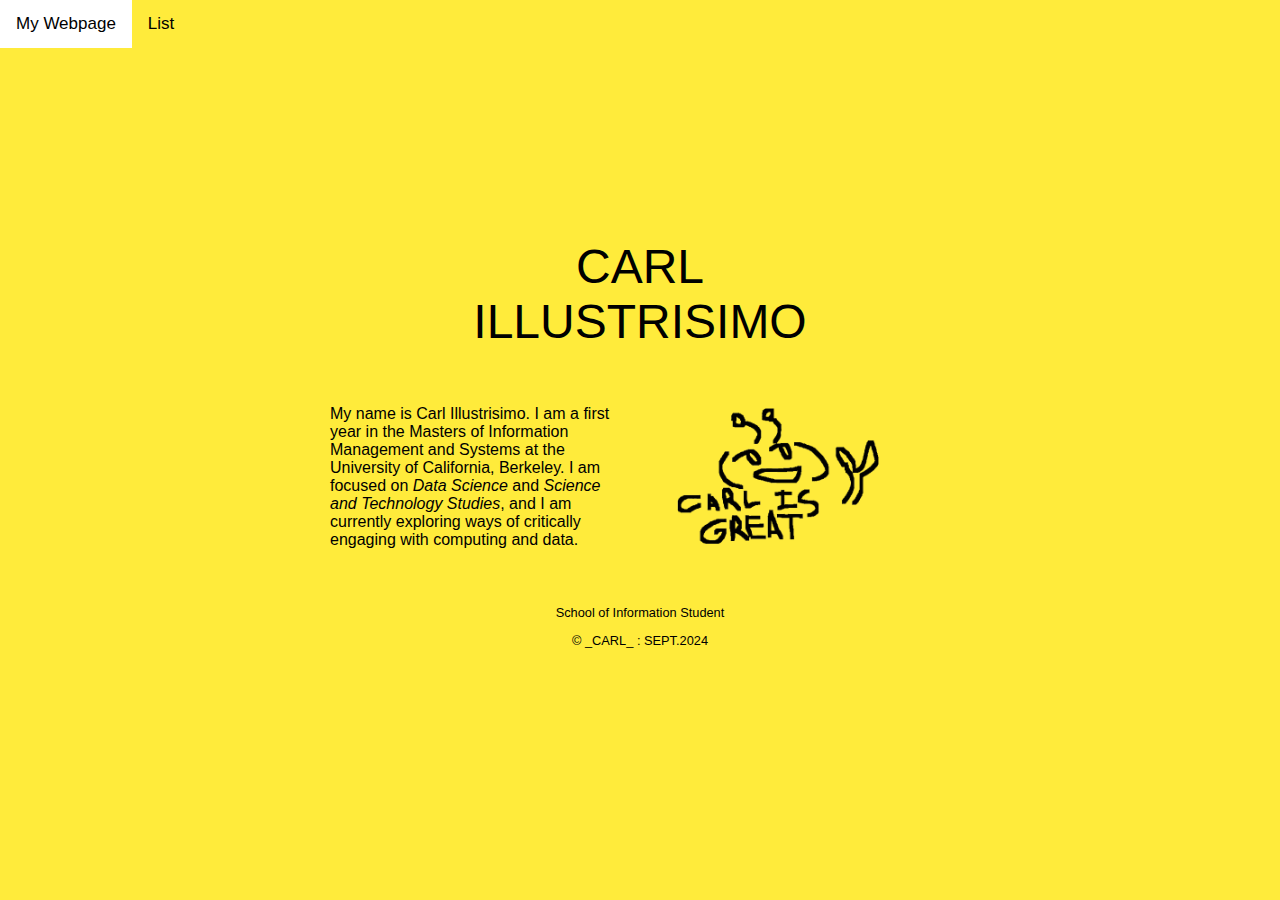
<file: index.html>
<!DOCTYPE html>
<html lang="en">
<head>
    <link rel="stylesheet" href="style.css">
    <meta charset="UTF-8">
    <meta name="viewport" content="width=device-width, initial-scale=1.0">
    <title>Carl's Info 202 Website</title>
</head>
<body>
    <div class="topnav">
        <a class="active" href="index.html">My Webpage</a>
        <a href="list.html">List</a>
      </div> 
    <div class="container">
        <div class="header">
            CARL <br>
            ILLUSTRISIMO 
        </div>

        <div class="content">
            <div class="text-block">
                <p>
                    My name is Carl Illustrisimo. 
                    I am a first year in the Masters of Information Management and Systems at the University of California, Berkeley. 
                    I am focused on <em>Data Science</em> and <em>Science and Technology Studies</em>, 
                    and I am currently exploring ways of critically engaging with computing and data.
                </p>
            </div>
            <div class="image-block">
                <img src="carl_alien.png" alt="Carl is Great">
            </div>
        </div>

      

        <div class="footer">
            <p>School of Information Student</p>
            <p>© _CARL_ : SEPT.2024 </p>
        </div>
    </div>
</body>
</html>
</file>
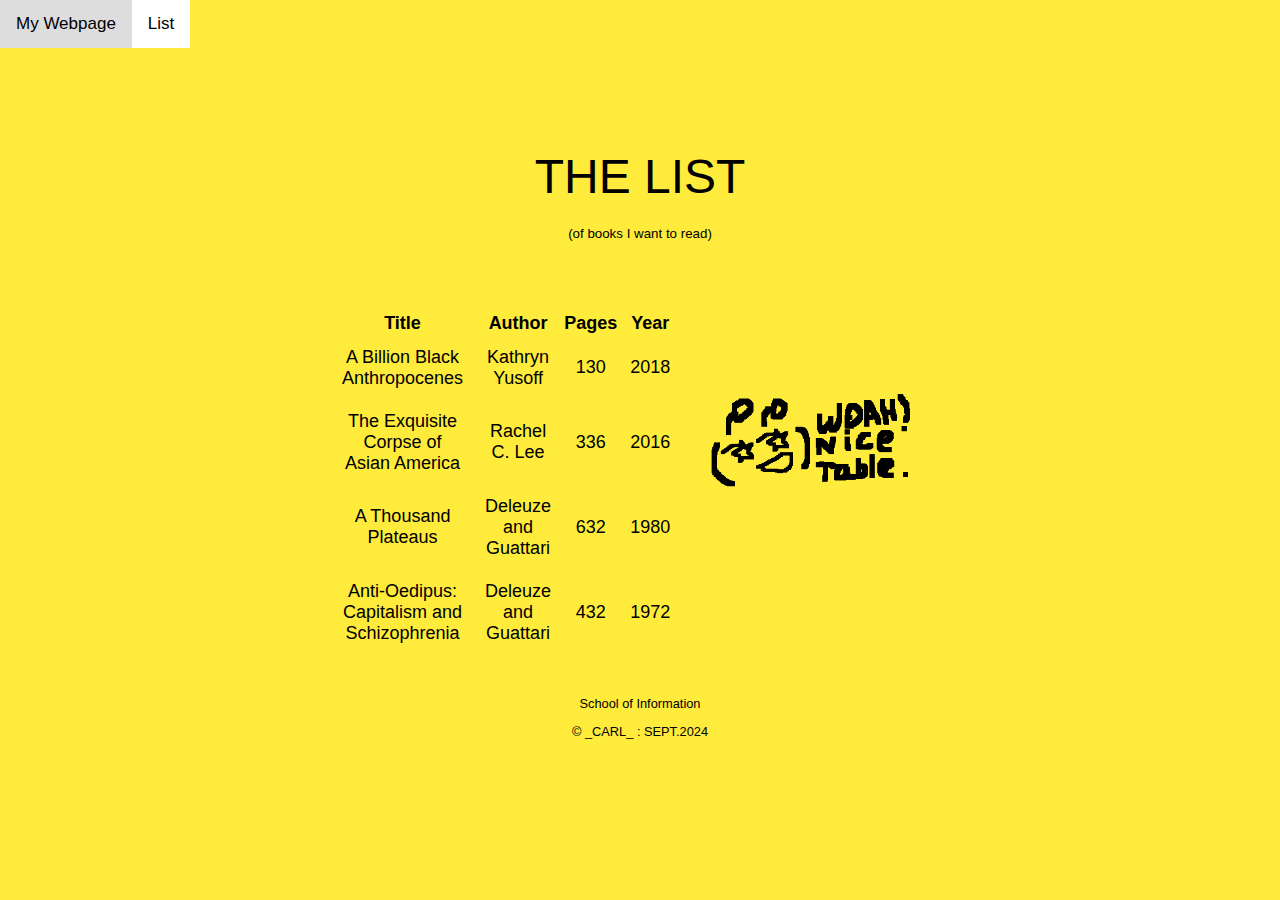
<file: list.html>
<!DOCTYPE html>
<html lang="en">
<head>
    <link rel="stylesheet" href="style.css">
    <link rel="stylesheet" href="table_style.css">
    <meta charset="UTF-8">
    <meta name="viewport" content="width=device-width, initial-scale=1.0">
    <title>Carl's Info 202 Website</title>
  
</head>
<body>
    <div class="topnav">
        <a  href="index.html">My Webpage</a>
        <a class="active" href="list.html">List</a>
      </div> 
    <div class="container">
        <div class="header">
            THE LIST <br>
            
        </div>
        <small>(of books I want to read)</small>
        <div class="content">
            <div class="text-block">
                <section class="mt-5 text-center">
                    <div id="showDataJSON"></div>
                </section>
            </div>
            <div class="image-block">
                <img src="table_alien.png" alt="Carl is Great">
            </div>
        </div>

      

        <div class="footer">
            <p>School of Information</p>
            <p>© _CARL_ : SEPT.2024 </p>
        </div>
    </div>
</body>

<!-- CODE FOR <TABLE> -->
    <script>

        /*
        * RENDERING THE JSON TABLE
        * Get JSON data from file
        * Get headers from retrieved data
        * Set headers for table
        * Add data to table
        * Add table to DOM
        */
        fetch('list_data.json')
            .then(response => response.json())
            .then(data => {

                /*
                This section creates the base table and finds the root json node.
                */
                var jsonTable = document.createElement("table");
                var tr = jsonTable.insertRow(-1);   
                jsonTable.style.width = "75%";
                let root;
                for (let prop in data) {
                    root = prop;
                }

                /*
                This section selects the headers for the table
                */
                let headers = Object.keys(data[root][0]);
                headers.forEach(header => {
                    var th = document.createElement("th");      
                    th.innerHTML = header;
                    tr.appendChild(th);
                })              
                /*
                This section adds the data into each row of the list
                */
                let items = Object.keys(data[root]);
                items.forEach(item => {
                    tr = jsonTable.insertRow(-1);
                    for (let key in data[root][item]) {
                       var tabCell = tr.insertCell(-1);
                       tabCell.innerHTML = data[root][item][key];
                    }
                })
                /*
                This section adds the table to the HTML
                */
                var divContainer = document.getElementById("showDataJSON");
                divContainer.innerHTML = "";
                divContainer.appendChild(jsonTable);
            });
    </script>  

</html>
</file>
<file: style.css>
body {
    font-family: Arial, sans-serif;
    margin: 0;
    padding: 0;
    display: flex;
    justify-content: center;
    align-items: center;
    height: 100vh;
    background-color: #ffeb3b;
    color: black;
}
.container {
    text-align: center;
    width: 80%;
}
.header {
    font-size: 3em;
    margin-bottom: 20px;
}
.footer {
    margin-top: 20px;
    font-size: 0.8em;
}
.content {
    display: flex;
    justify-content: center;
    align-items: center;
    gap: 20px;
    padding: 20px;
}

.text-block {
    flex: 1;
    max-width: 300px; 
    text-align: left;
}
.image-block {
    flex: 1;
    max-width: 300px; 
}
.image-block img {
    max-width: 100%;
    height: auto;
}

@media (max-width: 600px) {
    .content {
        flex-direction: column;
        align-items: center;
    }
}

.topnav {
    position: fixed;
    top: 0;
    left: 0;
    width: 100%;
    background-color: #ffeb3b;
    overflow: hidden;
    z-index: 1000;
}

.topnav a {
    float: left;
    color: black;
    text-align: center;
    padding: 14px 16px;
    text-decoration: none;
    font-size: 17px;
}

.topnav a:hover {
    background-color: #ddd;
    color: black;
}

.topnav a.active {
    background-color: white;
    color: black;
}
.text-center {
    text-align: center !important;
}
.mt-5 {
margin-top: 3rem !important;
}
</file>
<file: table_style.css>
table {
  width: 75%;
  font-size: large;
}

td {
  padding: 10px;
}
</file>
